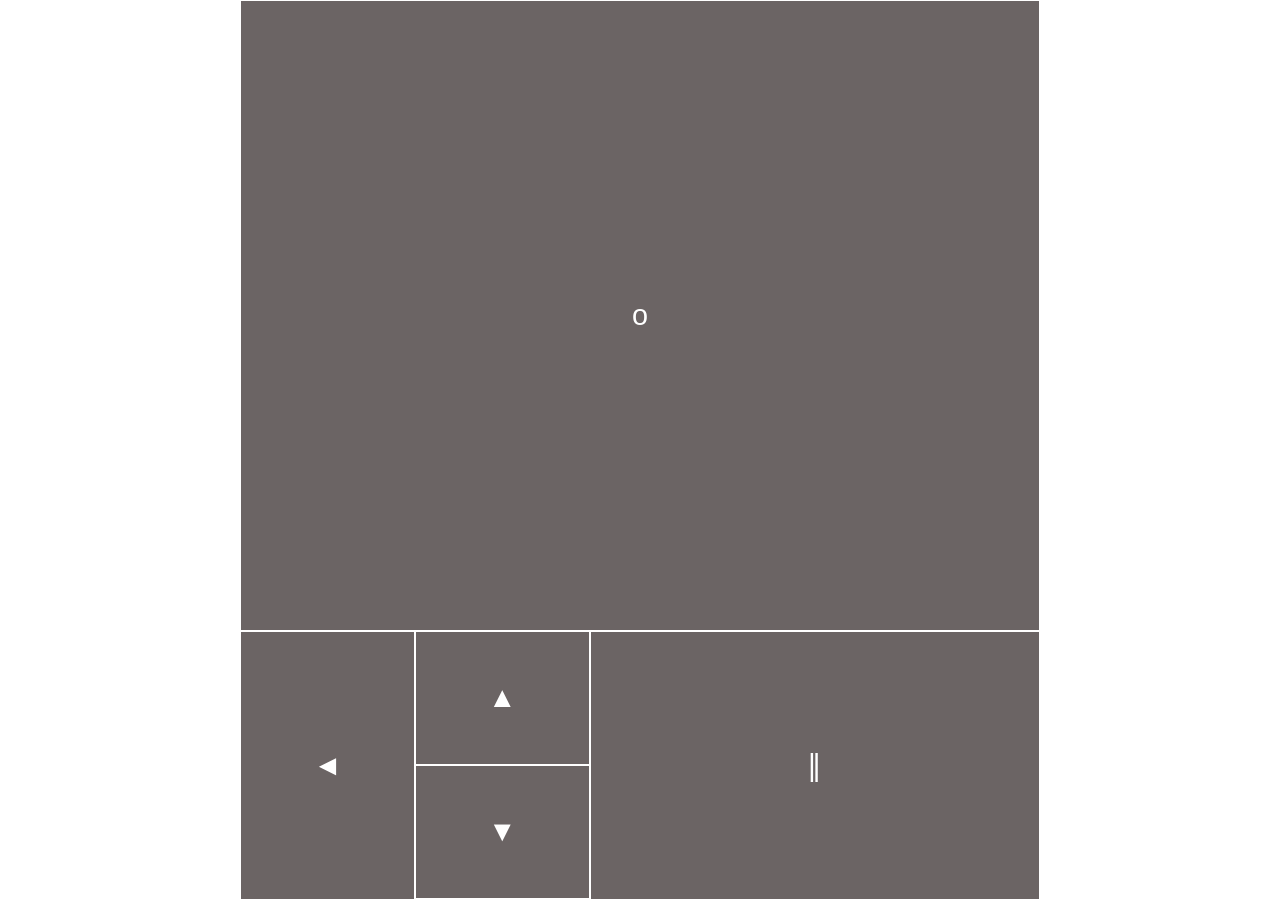
<file: index.html>
<!DOCTYPE html>
<html lang="en">
<head>
  <meta charset="UTF-8">
  <meta name="viewport" content="width=device-width, initial-scale=1.0">
  <link rel="stylesheet" href="style.css">
  <title>Big Button Website</title>
</head>
<body>
  <div> 
    <p id = "title" display = "None" style="color:white"> <p/>
  </div>
  <div class="container">
    <button class="button button1">o</button>
    <div class="button-row">
      <button class="button button2">◄</button>
      <div class="button-col">
        <button class="button button3">▲</button>
        <button class="button button4">▼</button>
      </div>
      <button class="button button5">‖</button>
    </div>
  </div>
  <script src = "./script.js"></script>
</body>
</html>
</file>
<file: style.css>
#title{
    color: "white";
}

* {
margin: 0;
padding: 0;
box-sizing: border-box;
}

body {
font-family: Arial, sans-serif;
}

* {
    margin: 0;
    padding: 0;
    box-sizing: border-box;
}

body {
    font-family: Arial, sans-serif;
    display: flex;
    justify-content: center;
    align-items: center;
    height: 100vh;
}

.container {
    display: flex;
    flex-direction: column;
    max-width: 800px;
    width: 100%;
    height: 100%;
}

.button {
    display: flex;
    justify-content: center;
    align-items: center;
    font-size: 1.8rem;
    /* font-weight: bold; */
    color: #ffffff;
    background-color:#6b6464;
    border: none;
    cursor: pointer;
    border-bottom: 1px solid #ffffff;
}

.button:hover {
    background-color: #5e5e5e;
}

.button-row {
    display: flex;
    flex-grow: 1;
}

.button-col {
    flex-grow: 1;
    border: 1px solid #ffffff;
    display: flex;
    flex-direction: column;
}

.button1 {
    flex-grow: 3;
    border: 1px solid #ffffff;
}

.button2 {
    flex-grow: 1;
    border: 1px solid #ffffff;
}

.button3 {
    flex-grow: 1;
    border-bottom: 1px solid #ffffff;
}

.button4 {
    flex-grow: 1;
    border-top: 1px solid #ffffff;
}

.button5 {
    flex-grow: 3;
    border: 1px solid #ffffff;
}
</file>
